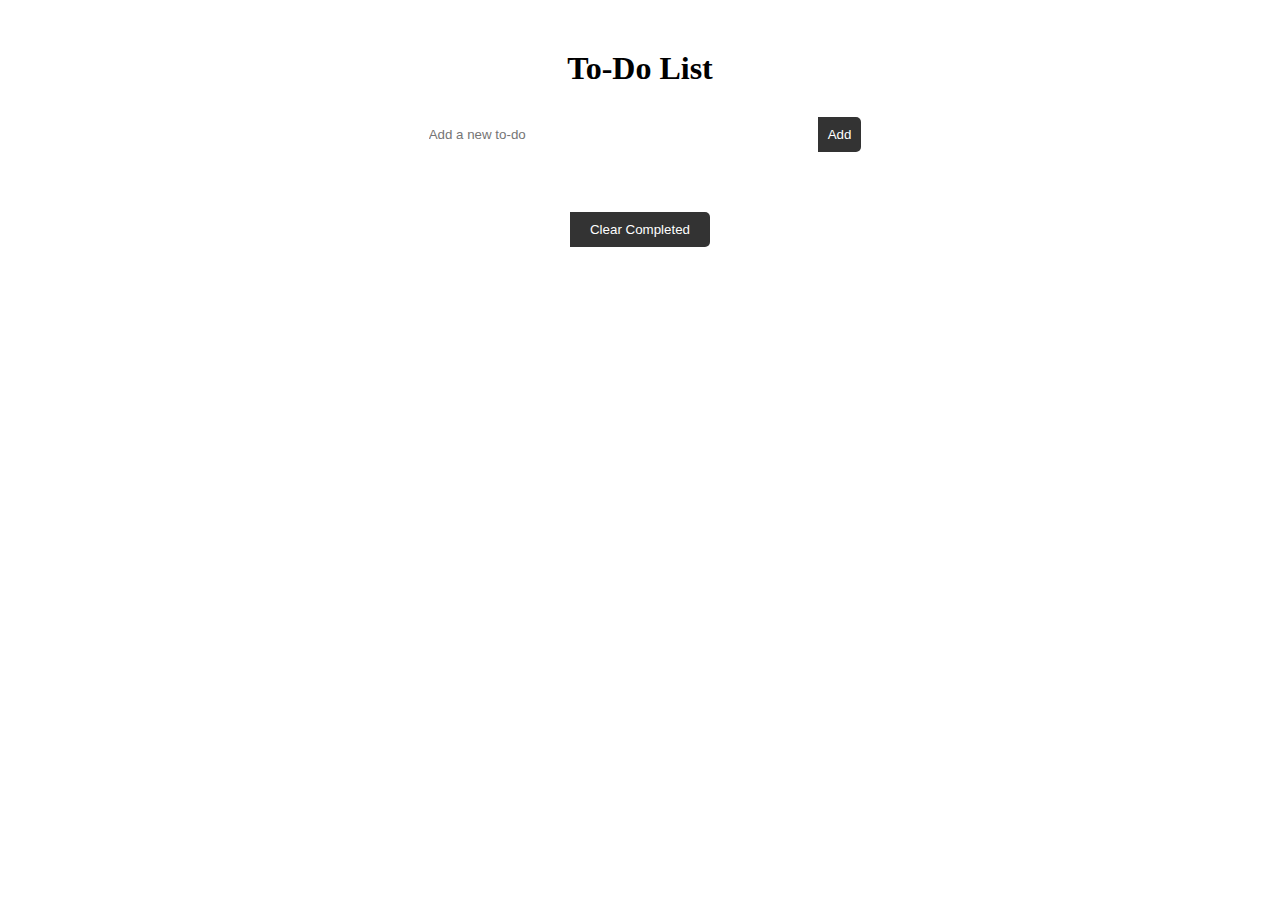
<file: Javascript Assigment02/index.html>
<!DOCTYPE html>
<html>
  <head>
    <meta charset="UTF-8">
    <title>To-Do List</title>
    <link rel="stylesheet" href="./style.css">
  </head>
  <body>
    <div class="container">
      <h1>To-Do List</h1>
      <form>
        <input type="text" placeholder="Add a new to-do" id="inputBox">
        <button type="submit" id="addButton">Add</button>
      </form>
      <ul id="list"></ul>
      <button id="clearButton" type="submit">Clear Completed</button>
    </div>
  
    <script src="app.js"></script>
  </body>
</html>
</file>
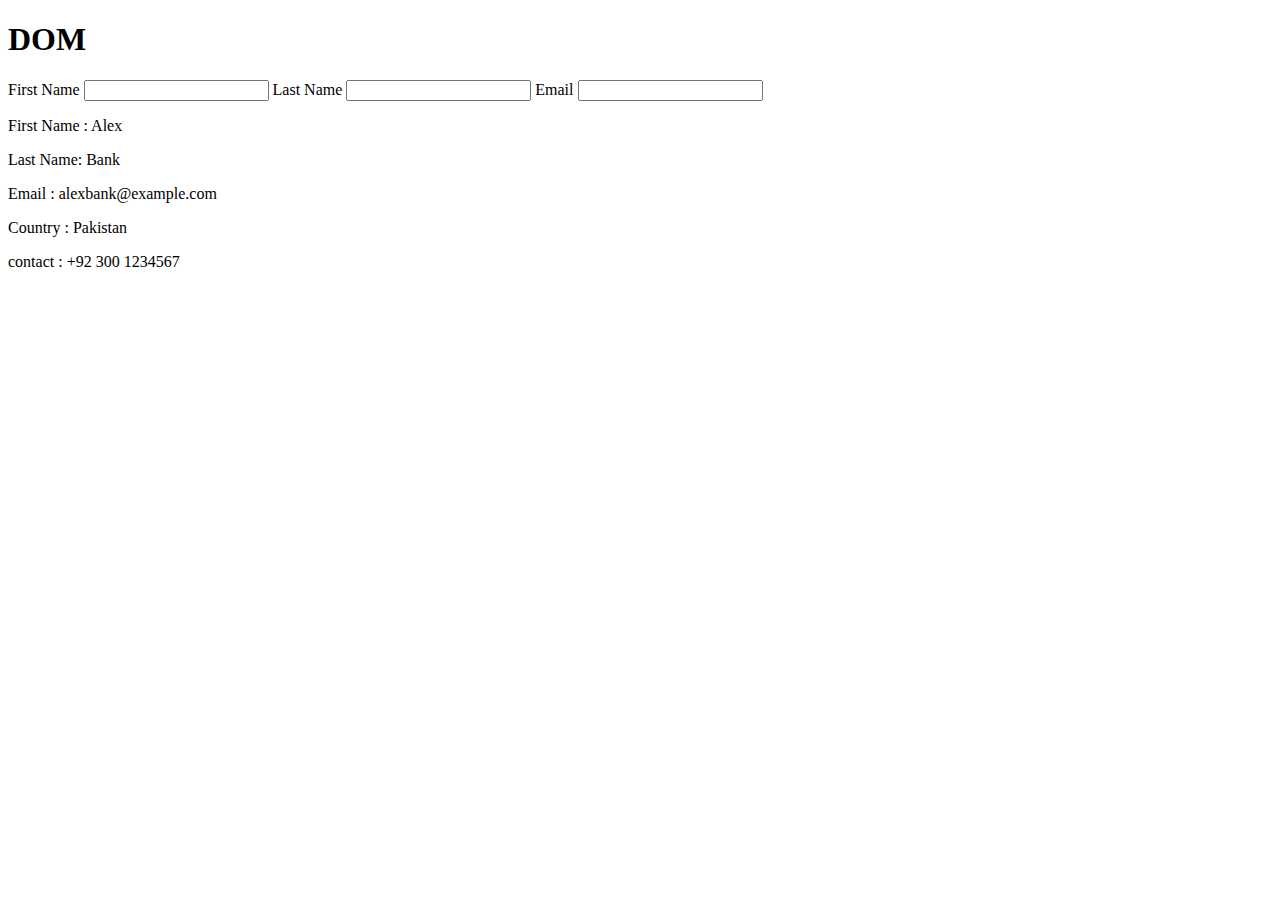
<file: Javascript Assigment03/index.html>
<!DOCTYPE html>
<html lang="en">
<head>
    <meta charset="UTF-8">
    <meta http-equiv="X-UA-Compatible" content="IE=edge">
    <meta name="viewport" content="width=device-width, initial-scale=1.0">
    <title>Document</title>
</head>
<body>
    <div>
    <h1> DOM </h1>
    <div id=”form-content” class=”content”>
    <label for=”first-name”>First Name</label>
    <input type=”text” id=”first-name” />
    <label for=”last-name”>Last Name</label>
    <input type=”text” id=”last-name” />
    <label for=”email”>Email</label>
    <input type=”text” id=”email” />
    </div>
    <div id=”main-content” class=”content”>
    <p class=”render”> First Name : Alex</p>
    <p class=”render” id=”lastName”>Last Name: Bank</p>
    <p class=”render”> Email : alexbank@example.com</p>
    <p class=”render”> Country : Pakistan </p>
    <p class=”render”> contact : +92 300 1234567</p>
    </div>
    </div>
    
</body>
<script src="./index.js"></script>
</html>
</file>
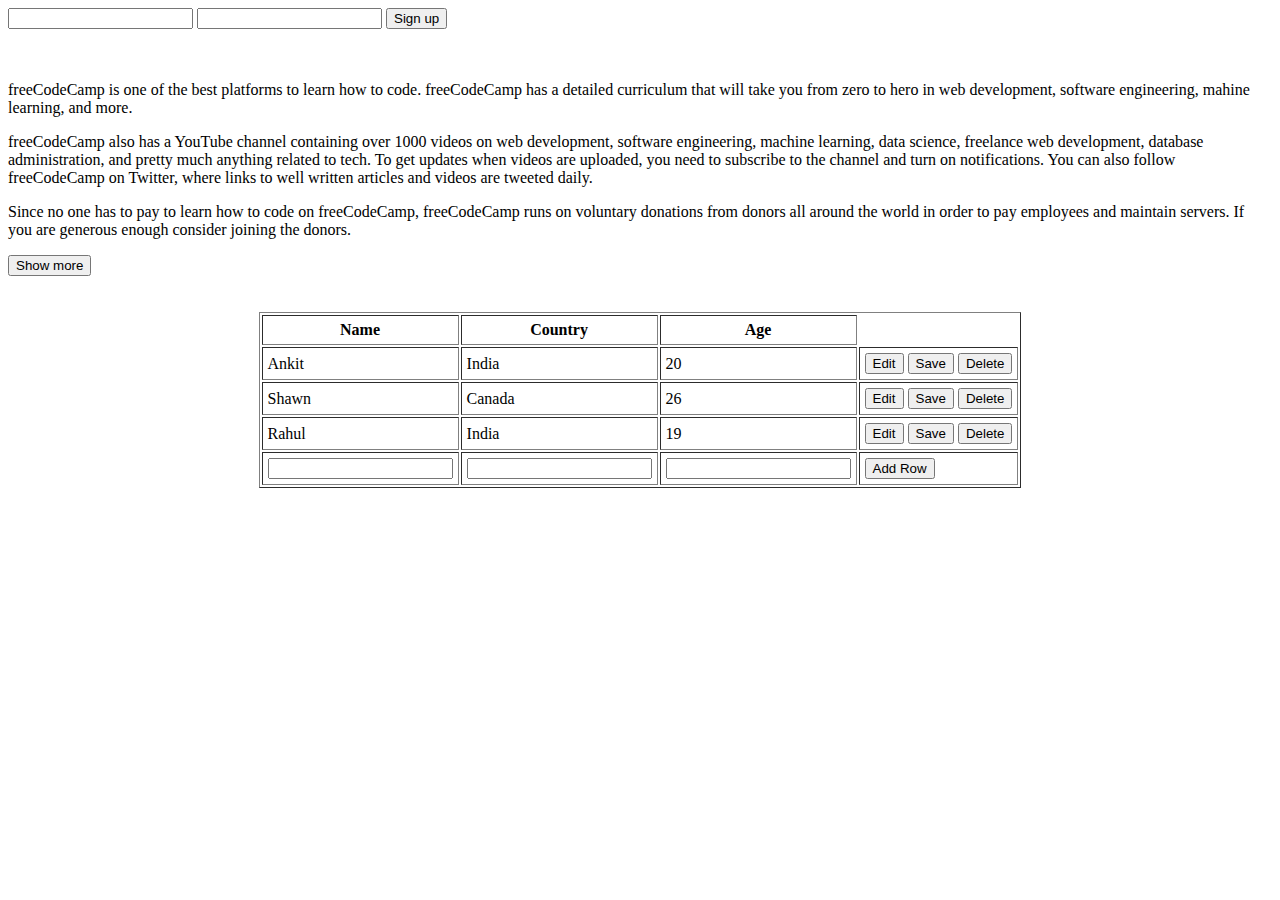
<file: Javascript Assigment04/index.html>
<!DOCTYPE html>
<html lang="en">
<head>
    <meta charset="UTF-8">
    <meta http-equiv="X-UA-Compatible" content="IE=edge">
    <meta name="viewport" content="width=device-width, initial-scale=1.0">
    <title>Document</title>
    <link rel="stylesheet" href="style.css">
</head>
<body>
  <!-- Sign Up Example -->
    <!-- 01 -->
    <input type="text" id="textone" />
    <input type="text" id="textTWO" />
    <button  onclick="testVariable()">Sign up</button> <br />
    <span id="spanResult">

    </span>
<br>
<br>

    <!-- Show More Example -->
    <!-- 02 -->
    <article id="content">
        <p>
          freeCodeCamp is one of the best platforms to learn how to code.
          freeCodeCamp has a detailed curriculum that will take you from zero to
          hero in web development, software engineering, mahine learning, and
          more.
        </p>
  
        <p>
          freeCodeCamp also has a YouTube channel containing over 1000 videos on
          web development, software engineering, machine learning, data science,
          freelance web development, database administration, and pretty much
          anything related to tech. To get updates when videos are uploaded, you
          need to subscribe to the channel and turn on notifications. You can also
          follow freeCodeCamp on Twitter, where links to well written articles and
          videos are tweeted daily.
        </p>
  
        <p>
          Since no one has to pay to learn how to code on freeCodeCamp,
          freeCodeCamp runs on voluntary donations from donors all around the
          world in order to pay employees and maintain servers. If you are
          generous enough consider joining the donors.
        </p>
      </article>
  
  <button onclick="showMore()">Show more</button> 
<br /><br />
<br>

  <!-- Editable Table Example -->
  <!-- 03 -->
   
  <div id="wrapper">
    <table align='center' cellspacing=2 cellpadding=5 id="data_table" border=1>
    <tr>
    <th>Name</th>
    <th>Country</th>
    <th>Age</th>
    </tr>
    
    <tr id="row1">
    <td id="name_row1">Ankit</td>
    <td id="country_row1">India</td>
    <td id="age_row1">20</td>
    <td>
    <input type="button" id="edit_button1" value="Edit" class="edit" onclick="edit_row('1')">
    <input type="button" id="save_button1" value="Save" class="save" onclick="save_row('1')">
    <input type="button" value="Delete" class="delete" onclick="delete_row('1')">
    </td>
    </tr>
    
    <tr id="row2">
    <td id="name_row2">Shawn</td>
    <td id="country_row2">Canada</td>
    <td id="age_row2">26</td>
    <td>
    <input type="button" id="edit_button2" value="Edit" class="edit" onclick="edit_row('2')">
    <input type="button" id="save_button2" value="Save" class="save" onclick="save_row('2')">
    <input type="button" value="Delete" class="delete" onclick="delete_row('2')">
    </td>
    </tr>
    
    <tr id="row3">
    <td id="name_row3">Rahul</td>
    <td id="country_row3">India</td>
    <td id="age_row3">19</td>
    <td>
    <input type="button" id="edit_button3" value="Edit" class="edit" onclick="edit_row('3')">
    <input type="button" id="save_button3" value="Save" class="save" onclick="save_row('3')">
    <input type="button" value="Delete" class="delete" onclick="delete_row('3')">
    </td>
    </tr>
    
    <tr>
    <td><input type="text" id="new_name"></td>
    <td><input type="text" id="new_country"></td>
    <td><input type="text" id="new_age"></td>
    <td><input type="button" class="add" onclick="add_row();" value="Add Row"></td>
    </tr>
    
    </table>
    </div>



        
 
    
</body>
<script src="./app.js"></script>
</html>
</file>
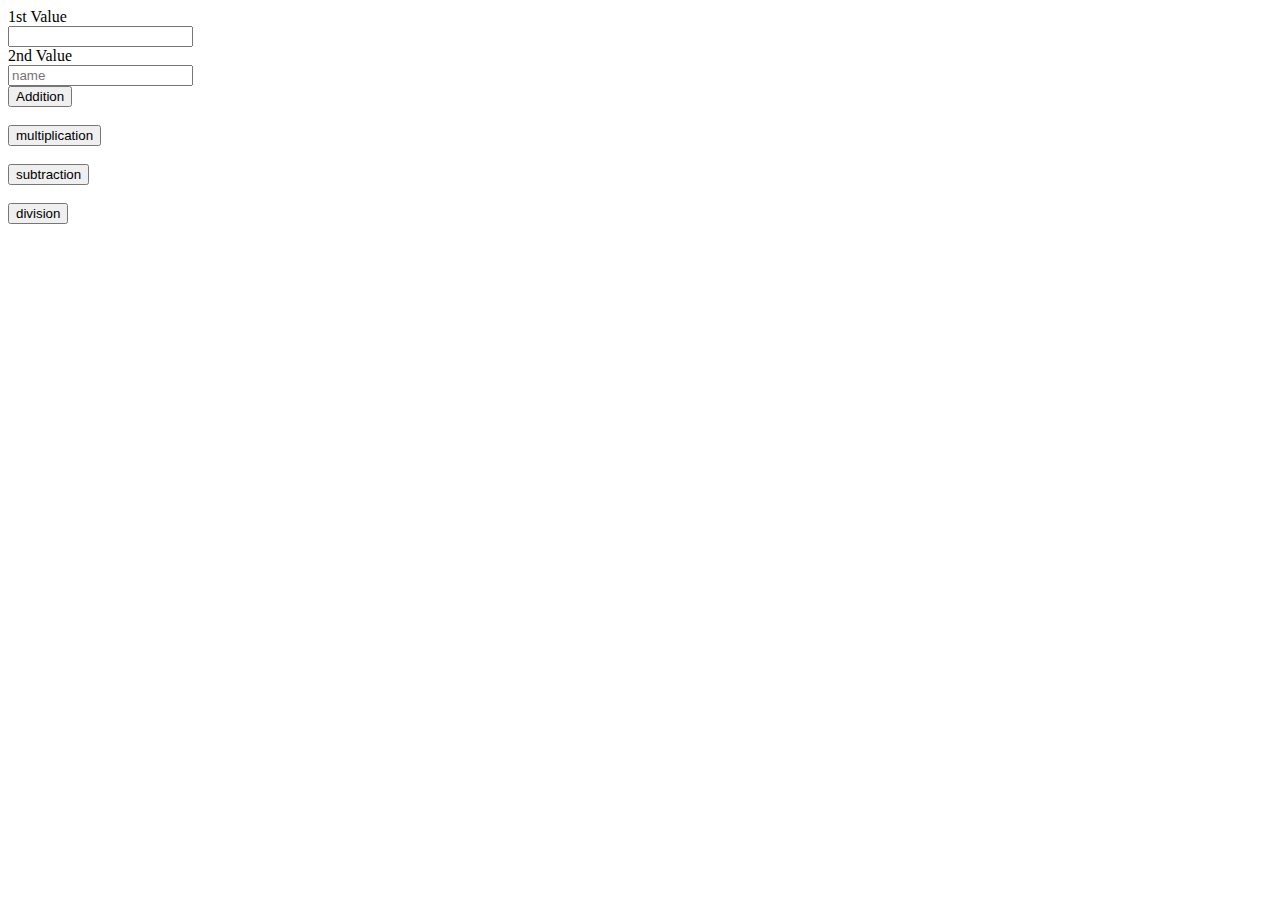
<file: Javascript Assigment10/index.html>
<!DOCTYPE html>
<html lang="en">

<head>
    <meta charset="UTF-8">
    <meta name="viewport" content="width=device-width, initial-scale=1.0">
    <title>mobile</title>
</head>
<body>
    <label>1st Value</label>
    <br>
    <input type="number" id="v1">
    <br>
    <label>2nd Value</label>
    <br>
    <input type="number" id="v2" placeholder="name">
    <br>
    <button onclick="addition()">Addition</button>
    <br>
    <br>
    <button onclick="multiplication()">multiplication</button>
    <br>
    <br>
    <button onclick="subtraction()">subtraction</button>
    <br>
    <br>
    <button onclick="division()">division</button>

    <script>
        function addition(){
            var v1 = parseInt(document.getElementById("v1").value);
            var v2 = parseInt(document.getElementById("v2").value);
            var total = v1 + v2;
            alert("your addition total is" + total);
        }
        function multiplication(){
            var v1 = prompt(document.getElementById("v1").value);
            var v2 = prompt(document.getElementById("v2").value);
            var total = v1 * v2;
            alert("your multiplication total is" + total);
        }
        function subtraction(){
            var v1 = parseInt(document.getElementById("v1").value);
            var v2 = parseInt(document.getElementById("v2").value);
            var total = v1 - v2;
            alert("your subtraction total is" + total);
        }
        function division(){
            var v1 = parseInt(document.getElementById("v1").value);
            var v2 = parseInt(document.getElementById("v2").value);
            var total = v1 / v2;
            alert("your division total is" + total);
        }
       function addition(){
            var v1 = parseInt(prompt(document.getElementById("v1").value + "Enter 1st Value"));
            var v2 = parseInt(prompt(document.getElementById("v2").value + "Enter 2nd  Value "));
            var total = v1 + v2;
            alert("your addition total is" + total);
       }
       function multiplication(){
            var v1 = parseInt(prompt(document.getElementById("v1").value + "Enter 1st Value"));
            var v2 = parseInt(prompt(document.getElementById("v2").value) + "Enter 2nd Value");
            var total = v1 * v2;
            alert("your multiplication total is" + total);
       }
       function subtraction(){
            var v1 = parseInt(prompt(document.getElementById("v1").value + "Enter 1st Value"));
            var v2 = parseInt(prompt(document.getElementById("v2").value + "Enter 2nd Value"));
            var total = v1 - v2;
            alert("your subtraction  total is" + total);
       }
       function division(){
            var v1 = parseInt(prompt(document.getElementById("v1").value + "Enter 1st Value"));
            var v2 = parseInt(prompt(document.getElementById("v2").value + "Enter 2nd Value"));
            var total = v1 / v2;
            alert("your division total is" + total);
       }
     
    
// var color = "black";
// var size = 30;

// if(color == "red" && size <= 20){
//     document.write("yes red color is available")
// }else if(color == "green" && size <= 32){
//     document.write("yes green color is available")
// }
// else if(color == "yellow" && size <= 28){
//     document.write("yes yellow color is available")
// }else{
//     document.write("no, this color is not available ")
// }

    </script>
</body>

</html>
</file>
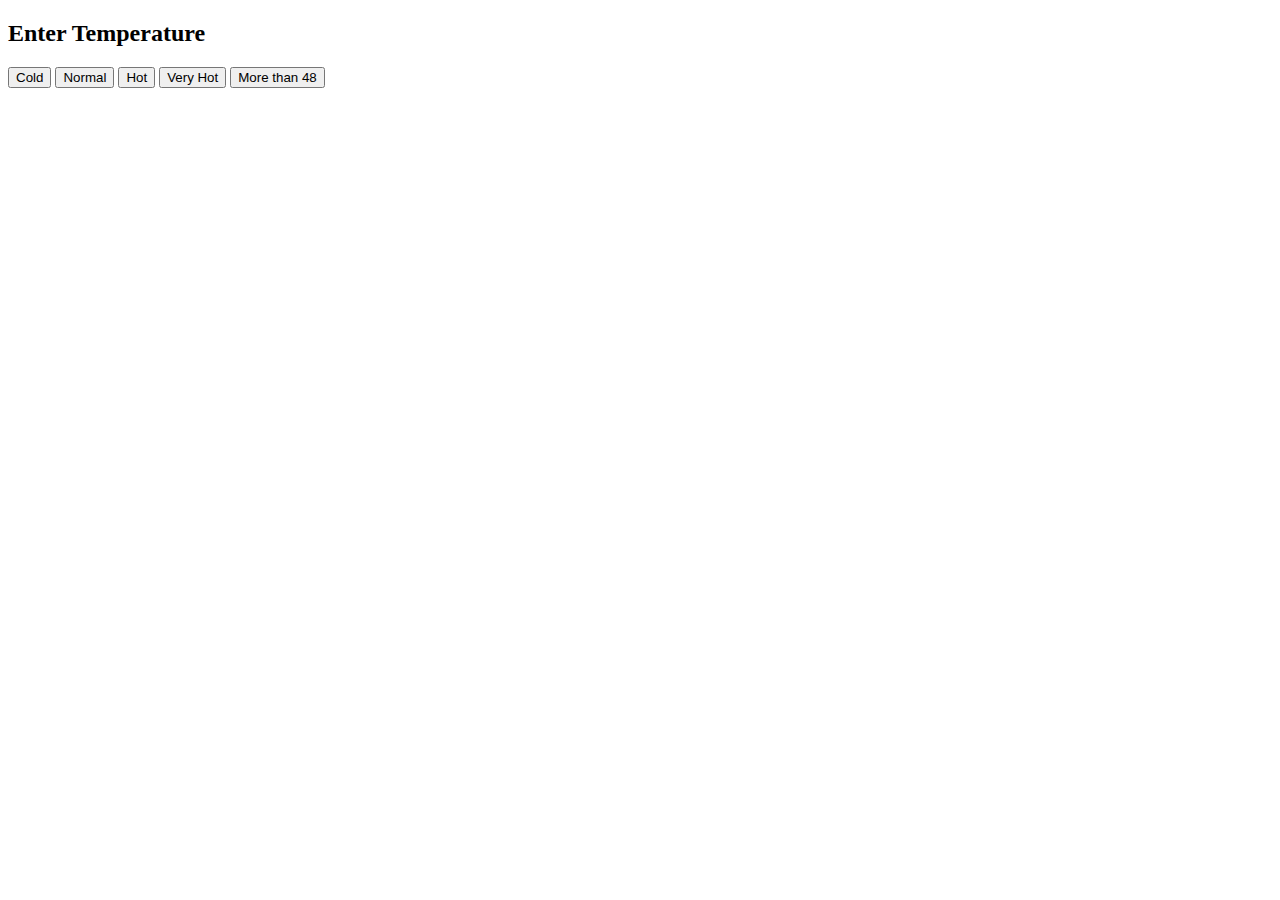
<file: Javascript Assigment10/index2.html>
<!DOCTYPE html>
<html>
<head>
<title>Weather App</title>
</head>
<body>

<h2>Enter Temperature</h2>

<script>

function Cold(){
    var Temperatureinminus = parseInt(prompt("Enter Value: -1-10"));
    if(Temperatureinminus <= 0){
        document.write("<h2>Your temperature is Cold</h2>");
        document.write("<img src='cold.jpg' alt='Cold Weather'>");
    } else {
        alert("Temperature should be below zero for it to be considered Cold");
    }
}

function Normal(){
    var Temperature = parseInt(prompt("Enter value: 11-20"));
    if(Temperature >= 11 && Temperature <= 20){
        document.write("<h2>Your Temperature is Normal</h2>");
        document.write("<img src='normal.jpg' alt='Normal Weather'>");
    } else {
        alert("Temperature should be between 11 and 20 for it to be considered Normal");
    }
}

function Hot(){
    var Temperature = parseInt(prompt("Enter value: 21-30"));
    if(Temperature >= 21 && Temperature <= 30){
        document.write("<h2>Your Temperature is Hot</h2>");
        document.write("<img src='hot.jpg' alt='Hot Weather'>");
    } else {
        alert("Temperature should be between 21 and 30 for it to be considered Hot");
    }
}

function VeryHot(){
    var v7 = parseInt(prompt("Enter value: 31-40"));
    if(v7 >= 31 && v7 <= 40){
        document.write("<h2>Your Temperature is Very Hot</h2>");
        document.write("<img src='veryhot.jpg' alt='Very Hot Weather'>");
    } else {
        alert("Temperature should be between 31 and 40 for it to be considered Very Hot");
    }
}

function Morethen48(){
    var Temperature = parseInt(prompt("Enter value: > 48"));
    if(Temperature > 48){
        document.write("<h2>Your Temperature is too high, please avoid going outside</h2>");
    } else {
        alert("Temperature should be greater than 48 for this alert");
    }
}

</script>

<button onclick="Cold()">Cold</button>
<button onclick="Normal()">Normal</button>
<button onclick="Hot()">Hot</button>
<button onclick="VeryHot()">Very Hot</button>
<button onclick="Morethen48()">More than 48</button>

</body>
</html>
</file>
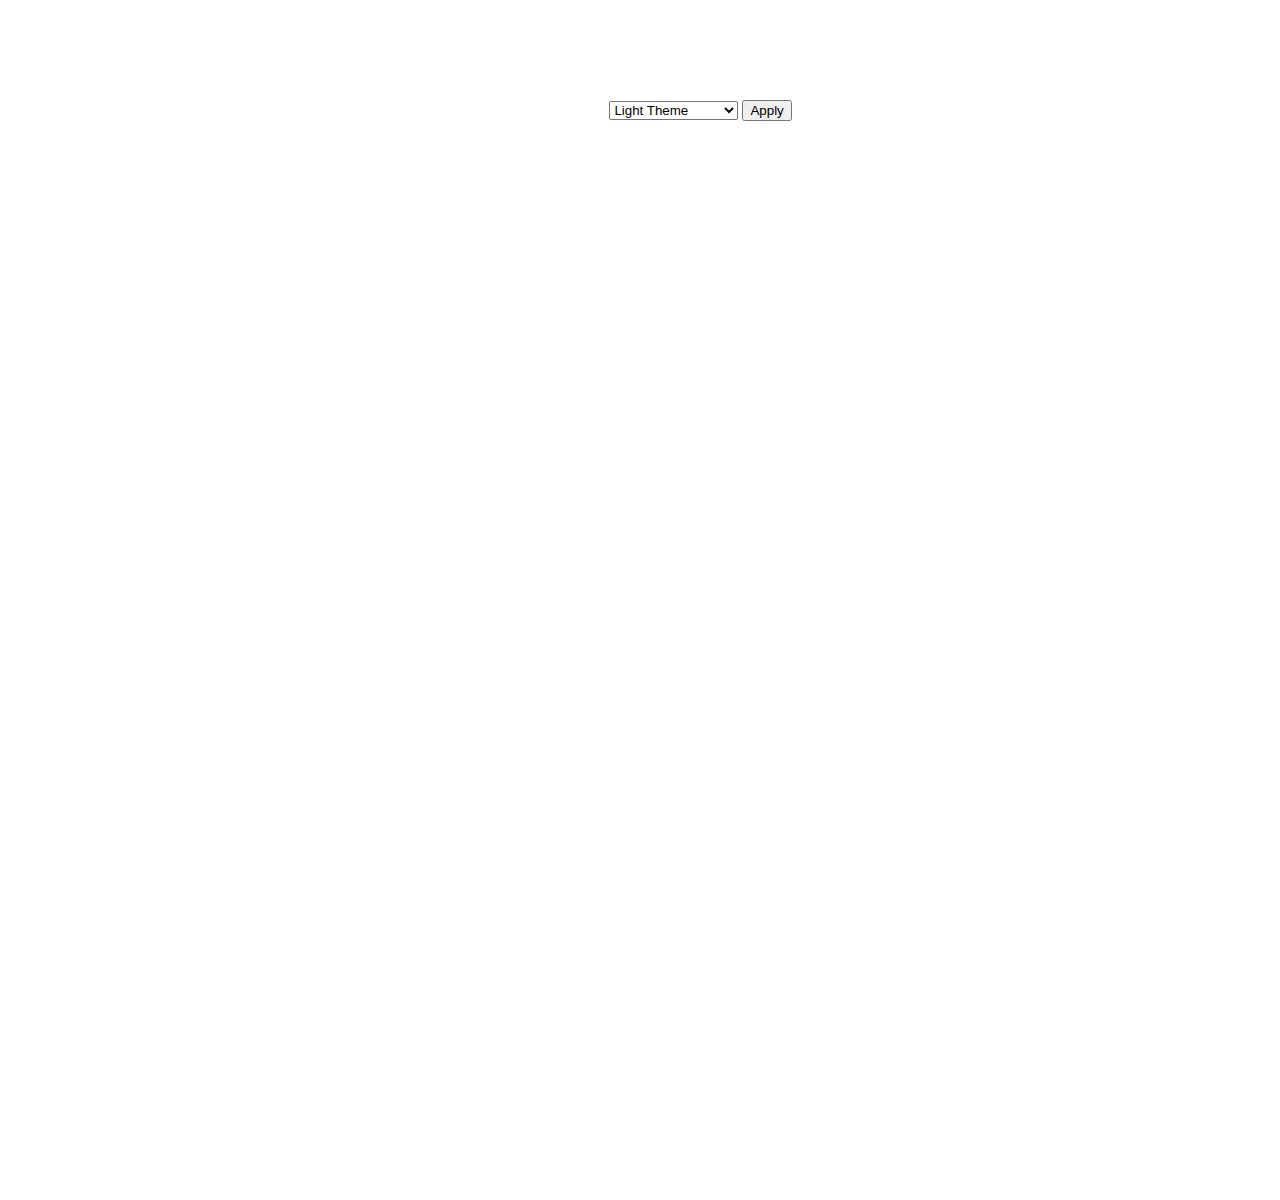
<file: Javascript Assigment11/THEME.html>
<!DOCTYPE html>
<html lang="en">
<head>
    <meta charset="UTF-8">
    <meta name="viewport" content="width=device-width, initial-scale=1.0">
    <title>Document</title>
</head>
<body id="theme">

    <div class="container">
        <div id="header"></div>
        <div id="section">
            <center>
                <label>SELECT THEME</label>
                   <select id="choice">
                     <optgroup>
                        <option value="l">Light Theme</option>
                        <option value="d">Dark Theme</option>
                        <option value="s">Sports Theme</option>
                        <option value="g">Gaming Theme</option>
                     </optgroup>
                   </select>
                   <button onclick="themechange()">Apply</button>
            </center>
        </div>
        <div id="footer"></div>
    </div>

    <style>
        body{
            margin:0px;
            background-size: cover;
            background-attachment:fixed;
        }
        .container{
            width: 85%;
            margin: 0px auto;
            color: white;
        }
        #header{
            height: 100px;
            /* background-color: gray; */
            color: black;
        }
        #footer{
            height: 100px;
            /* background-color: gray; */
        }
        #section{
            height:1000px;
            /* background-color: silver; */
        }
    </style>

    <script>
        function themechange()
        {
            var uc =document.getElementById("choice").value;

            if(uc == "s")
            { document.getElementById("theme").style.backgroundImage = "url(image/pexels-cesar-perez-733745.jpg)"; }

             else if(uc == "g")
            { document.getElementById("theme").style.backgroundImage = "url(image/download.jpeg)"; }

            else if(uc == "l")
            {document.getElementById("theme").style.backgroundColor="white";
            document.getElementById("theme").style.backgroundImage = "";}

            else 
            {document.getElementById("theme").style.backgroundColor = "black";
            document.getElementById("theme").style.backgroundImage = "";}
        }
    </script>


</body>
</html>
</file>
<file: Javascript Assigment02/style.css>
.container {
  width: 500px;
  margin: 0 auto;
  text-align: center;
}

h1 {
  margin-top: 50px;
}

form {
  margin-top: 30px;
}

input[type="text"] {
  width: 75%;
  padding: 10px;
  border: none;
  border-radius: 5px 0 0 5px;
  outline: none;
}

button {
  padding: 10px;
  border: none;
  border-radius: 0 5px 5px 0;
  background-color: #333;
  color: #fff;
}

ul {
  list-style: none;
  padding: 0;
  margin-top: 30px;
  text-align: left;
}

li {
  padding: 10px;
  border-bottom: 1px solid #ccc;
}

li:last-child {
  border-bottom: none;
}

.completed {
  text-decoration: line-through;
}

#clearButton {
  margin-top: 30px;
  padding: 10px 20px;
  background-color: #333;
  color: #fff;
  border: none;
}

#clearButton:hover {
  cursor: pointer;
}
</file>
<file: Javascript Assigment04/style.css>
/* *{
    margin: 0;
    padding: 0;
    box-sizing: border-box;
    }

body {
    background: #f1f1f1;
    display: flex;
    align-items: center;
    justify-content: center;
    flex-direction: column;
    }

article {
    width: 400px;
    background: #fff;
    padding: 20px 20px 0;
    font-size: 18px;
    max-height: 270px;
    overflow: hidden;
    transition: max-height 1s;
    text-align: justify;
    margin-top: 20px;
    }

p {
    margin-bottom: 16px;
    }

article.open {
    max-height: 1000px;
    }

button {
    background: #0e0b22;
    color: #fff;
    padding: 0.6rem;
    margin-top: 20px;
    border: none;
    border-radius: 4px;
    }

button:hover {
    cursor: pointer;
    background: #1e1d25;
    }




 */
</file>
